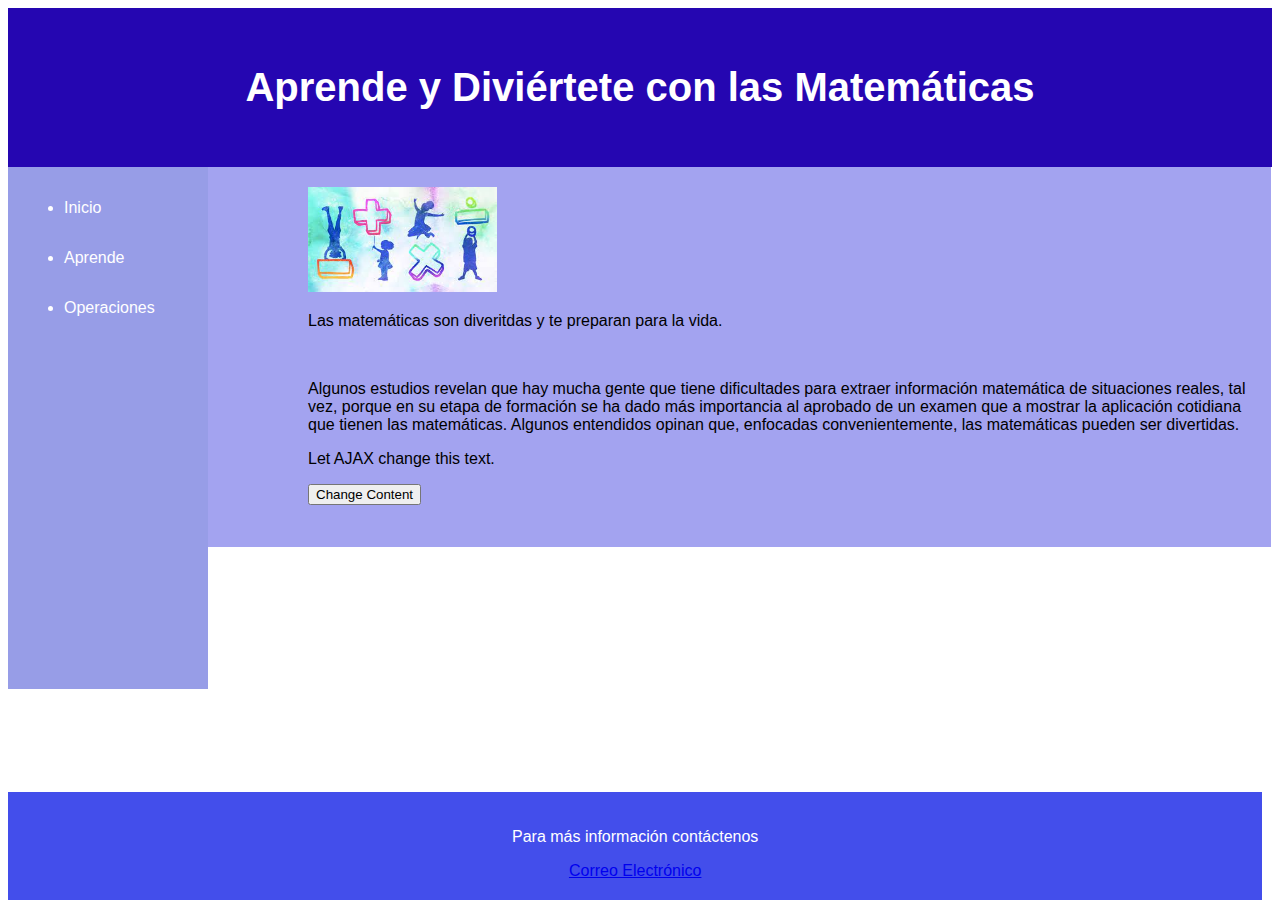
<file: AprendeMatemáticas/index.html>
<!DOCTYPE html>
<html lang="en">

<head>
    <meta charset="UTF-8">
    <meta http-equiv="X-UA-Compatible" content="IE=edge">
    <meta name="viewport" content="width=device-width, initial-scale=1.0">
    <title>Matemáticas para Niños</title>
    <link rel="stylesheet" href="./style.css">
</head>

<body>
    <header>
        <h1>Aprende y Diviértete con las Matemáticas</h1>
    </header>
    <nav class="sidenav">
        <ul>
            <a href="index.html">
                <li>Inicio</li>
            </a>
            <a href="apreden/aprende.html">
                <li> Aprende</li>
            </a>
            <a href="operacion/operacion.html">
                <li>Operaciones</li>
            </a>
        </ul>
    </nav>
    <section>
        <article class="content">

            <div id="imagenprincipal">
                <img src="./imge/operacionesmatemadivert.jpg" alt="niño aprendiendo a sumar" width="20%">
            </div>
            <div>
                <p id="intro">Las matemáticas son diveritdas y te preparan para la vida.</p>
                <br>
                <p class="pespecial">Algunos estudios revelan que hay mucha gente que tiene dificultades para extraer información matemática de situaciones reales, tal vez, porque en su etapa de formación se ha dado más importancia al aprobado de un examen que a mostrar la
                    aplicación cotidiana que tienen las matemáticas. Algunos entendidos opinan que, enfocadas convenientemente, las matemáticas pueden ser divertidas.</p>
            </div>

            <div id="demo">
                <p>Let AJAX change this text.</p>
                <button type="button" onclick="loadDoc()">Change Content</button>
            </div>

        </article>

    </section>

    <footer>
        <p>Para más información contáctenos
        </p>
        <a href="mailto:lsilva@estudiantes.uci.cu?Subject=Contactar">
           Correo Electrónico
        </a>
    </footer>

    <script>
        function loadDoc() {
            const xhttp = new XMLHttpRequest();
            xhttp.onload = function() {
                document.getElementById("demo").innerHTML = this.responseText;
            }
            xhttp.open("GET", "./apreden/aprende.html");
            xhttp.send();
        }
    </script>

</body>

</html>
</file>
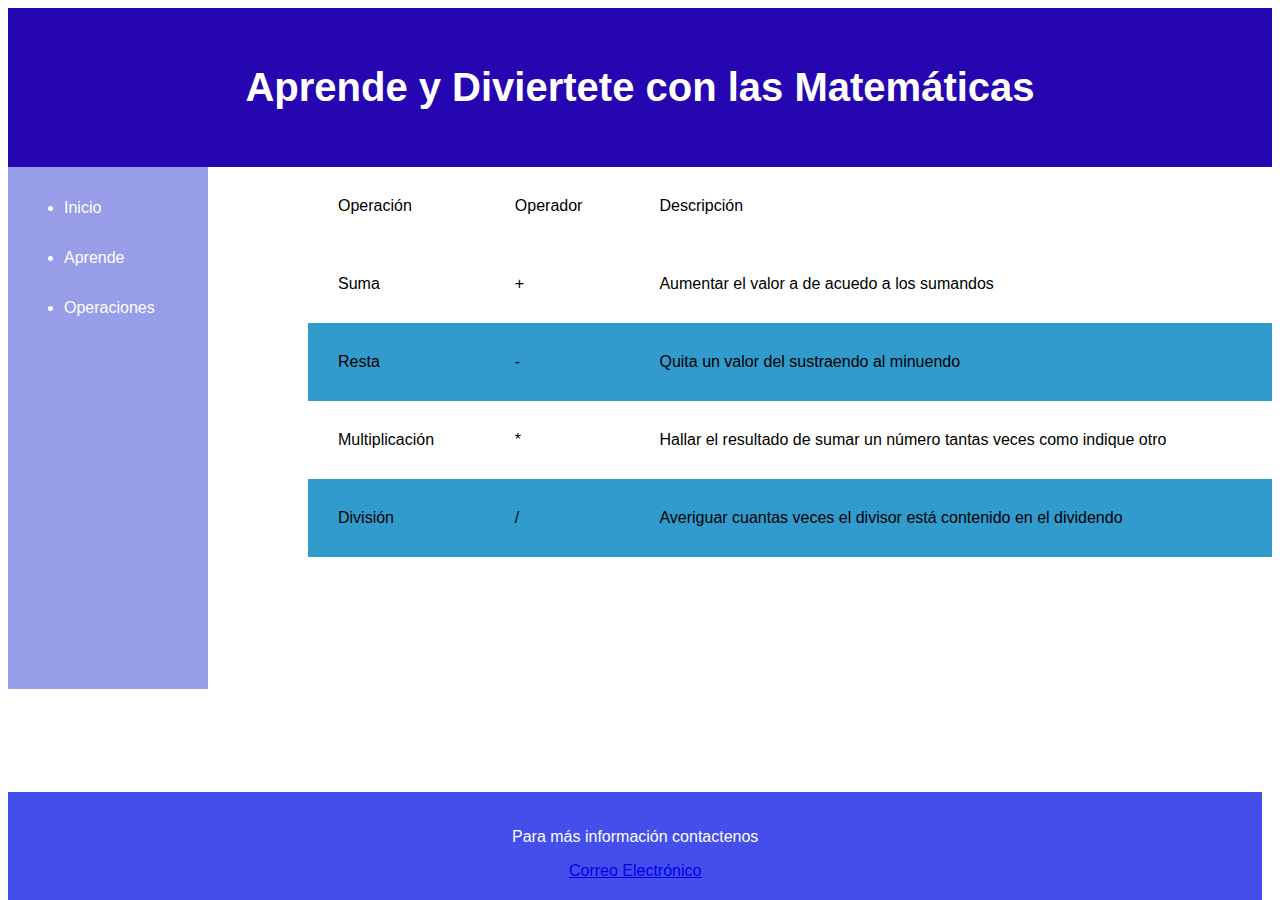
<file: AprendeMatemáticas/apreden/aprende.html>
<!DOCTYPE html>
<html lang="en">

<head>
    <meta charset="UTF-8">
    <meta http-equiv="X-UA-Compatible" content="IE=edge">
    <meta name="viewport" content="width=device-width, initial-scale=1.0">
    <title>Matematicas para Niños</title>
    <link rel="stylesheet" href="../style.css">
</head>

<body>
    <header>
        <h1>Aprende y Diviertete con las Matemáticas</h1>
    </header>
    <nav class="sidenav">
        <ul>
            <a href="../index.html">
                <li>Inicio</li>
            </a>
            <a href="aprende.html">
                <li> Aprende</li>
            </a>
            <a href="../operacion/operacion.html">
                <li>Operaciones</li>
            </a>
        </ul>
    </nav>
    <section class="content">
        <div class="cuerpo">
            <table>
                <thead>
                    <tr>
                        <td>Operación</td>
                        <td>Operador</td>
                        <td>Descripción</td>
                    </tr>
                </thead>


                <tbody>
                    <tr>
                        <td>Suma</td>
                        <td>+</td>
                        <td>Aumentar el valor a de acuedo a los sumandos</td>
                    </tr>
                    <tr>
                        <td>Resta</td>
                        <td>-</td>
                        <td>Quita un valor del sustraendo al minuendo</td>
                    </tr>
                    <tr>
                        <td>Multiplicación</td>
                        <td>*</td>
                        <td>Hallar el resultado de sumar un número tantas veces como indique otro</td>
                    </tr>
                    <tr>
                        <td>División</td>
                        <td>/</td>
                        <td>Averiguar cuantas veces el divisor está contenido en el dividendo</td>
                    </tr>
                </tbody>
            </table>
        </div>
    </section>


    <footer>
        <p>Para más información contactenos
        </p>
        <a href="mailto:lsilva@estudiantes.uci.cu?Subject=Contactar">
           Correo Electrónico
        </a>
    </footer>

</body>

</html>
</file>
<file: AprendeMatemáticas/style.css>
* {
    box-sizing: border-box;
}

body {
    font-family: Arial, Helvetica, sans-serif;
}


/* Style the side navigation */

.sidenav {
    height: 58%;
    width: 200px;
    position: absolute;
    z-index: 1;
    top: 30;
    left: 10;
    background-color: rgb(151, 157, 231);
    overflow-x: auto;
}

table {
    border-collapse: collapse;
    width: 100%;
}

th,
td {
    text-align: left;
    padding: 30px;
}

tr:nth-child(even) {
    background-color: #309bcc
}

th {
    background-color: #5698e2;
    color: white;
}

.sidenav a {
    color: white;
    padding: 16px;
    text-decoration: none;
    display: block;
}


/* Change color on hover */

.sidenav a:hover {
    background-color: rgb(249, 247, 252);
    color: rgb(28, 5, 90);
}


/* Style the content */

.content {
    margin-left: 100px;
    padding-left: 200px;
}


/* Style the header */

header {
    background-color: rgb(37, 6, 177);
    padding: 30px;
    text-align: center;
    font-size: 20px;
    color: rgb(255, 255, 255);
}


/* Style the list inside the menu */

article {
    float: left;
    padding: 20px;
    width: 92%;
    background-color: #a3a3f0;
    height: 380px;
    /* only for demonstration, should be removed */
}


/* Clear floats after the columns */

section::after {
    content: "";
    display: table;
    clear: both;
}


/* Style the footer */

footer {
    background-color: rgb(67, 78, 235);
    padding: 20px;
    text-align: center;
    color: white;
    width: 98%;
    height: max-content;
    position: absolute;
    bottom: 0;
    float: left;
}


/* Responsive layout - makes the two columns/boxes stack on top of each other instead of next to each other, on small screens */

@media (max-width: 600px) {
    nav,
    article {
        width: 100%;
        height: auto;
    }
}
</file>
